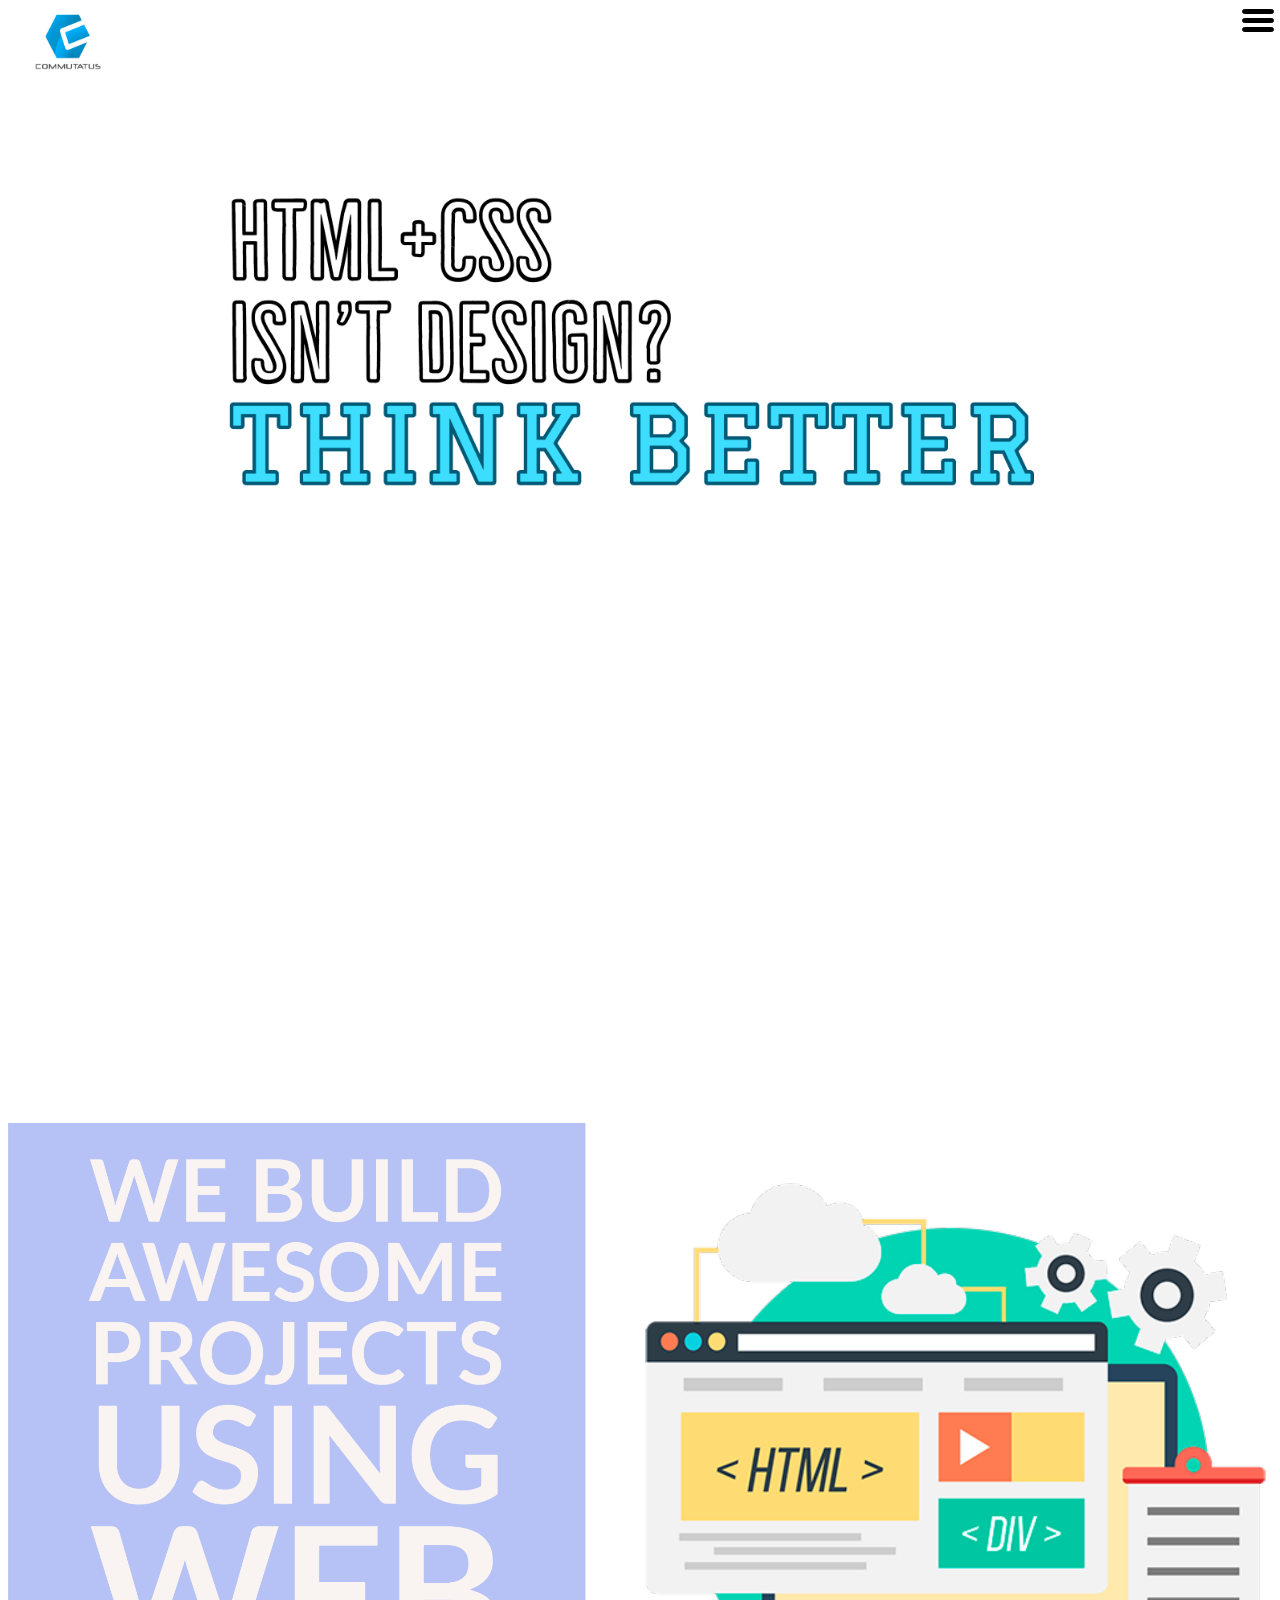
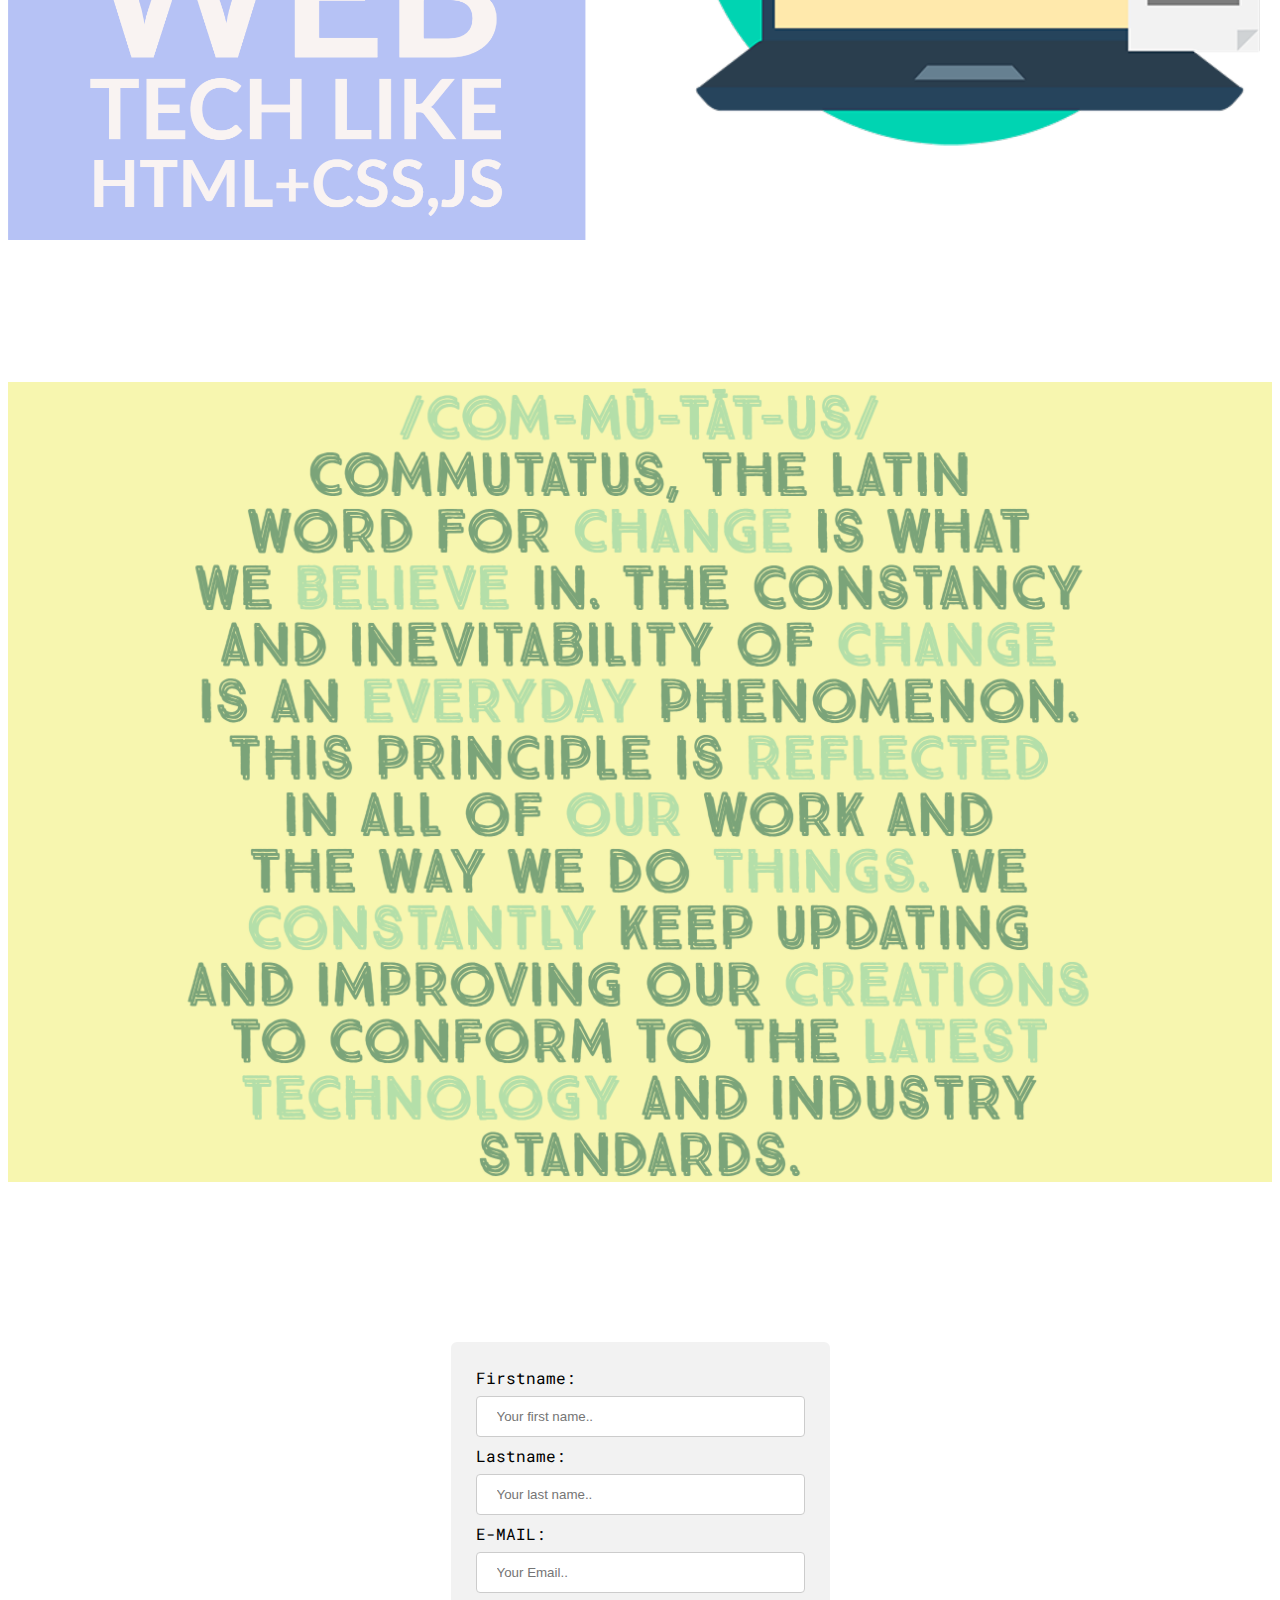
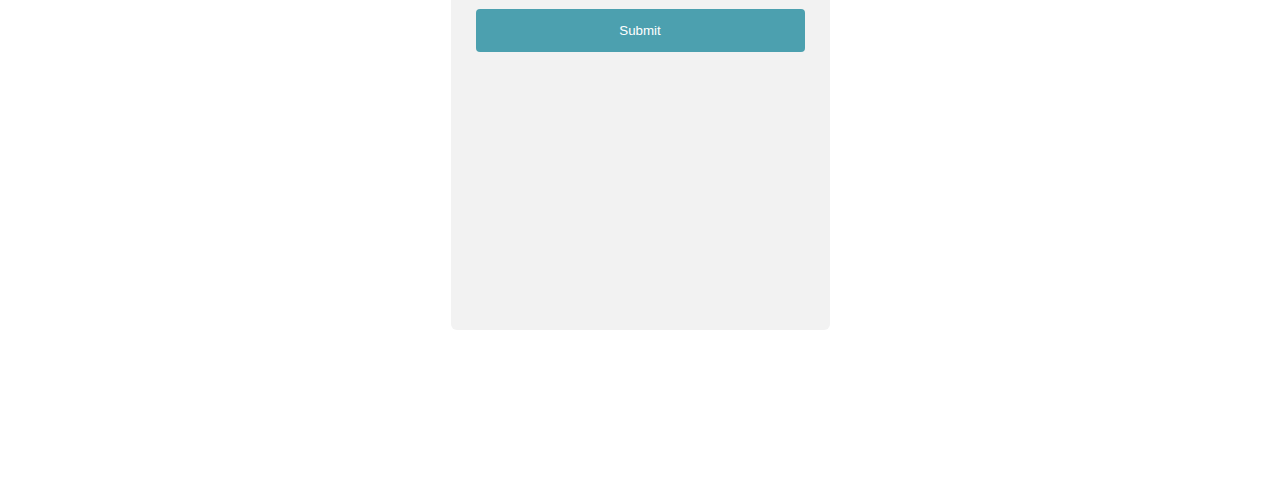
<file: index.html>
<!DOCTYPE html>
<html lang="en">
<head>
    <meta charset="UTF-8">
    <meta name="viewport" content="width=device-width, initial-scale=1.0">
    <meta http-equiv="X-UA-Compatible" content="ie=edge">
    <link href="https://fonts.googleapis.com/css?family=Roboto+Mono:500&display=swap" rel="stylesheet">
    <link rel="stylesheet" href="style.css">
    <title>Commutatus_dup</title>
    <script>
        window.onload = function(){
            document.getElementById("navid").style.right = '-260px' 
        }
        function togglebar(e){
    e.classList.toggle("show");

    var elem = document.getElementById("navid"),
    Style = window.getComputedStyle(elem),
    right = Style.getPropertyValue("right");

    if(right == "0px"){
        elem.style.right ="-260px";

    }else{
        elem.style.right = "0px";
    }
        }
    
    
    </script>
</head>
<body>
        <img src="logo_2019.jpg" alt="logo" height="70" width="120">  
    <section id="sec1" data-text="" ></section>
    
    <section id="sec2" data-text=""></section>
    <section id="sec3" data-text=""></section>
    <section id="sec4" data-text="">
            <form action="submit.html">
                Firstname: <input type="text" id="fname" name="firstname" placeholder="Your first name.."><br>
                Lastname: <input type="text" id="lname" name="lastname" placeholder="Your last name.."><br>
                E-MAIL: <input type="text" name="Email" placeholder="Your Email.."><br>
                <input type="submit" value="Submit">
            </form>
    </section>
  
        <div class="sidebar">
              <nav class="navbar" id="navid" style="right: -260px">
                    <button type="button" onclick="togglebar(this)" class="toggle-collapse show"  id="toggle-button">
                      <span class="toggle-icon"></span>
                </button>
              
            <ul class="side-nav">
                <li class="nav-item">
                    <a href="#sec1" class="nav-link">HOME</a>
                </li>
                <li class="nav-item">
                    <a href="#sec2" class="nav-link">WORK</a>
                </li>
                <li class="nav-item">
                    <a href="#sec3" class="nav-link">ABOUT</a>
                </li>
                <li class="nav-item">
                    <a href="#sec4" class="nav-link">CONTACT</a>
                </li>
            </ul>
            </nav>
        </div>
       
       
              
      
       
    
    
</body>
</html>
</file>
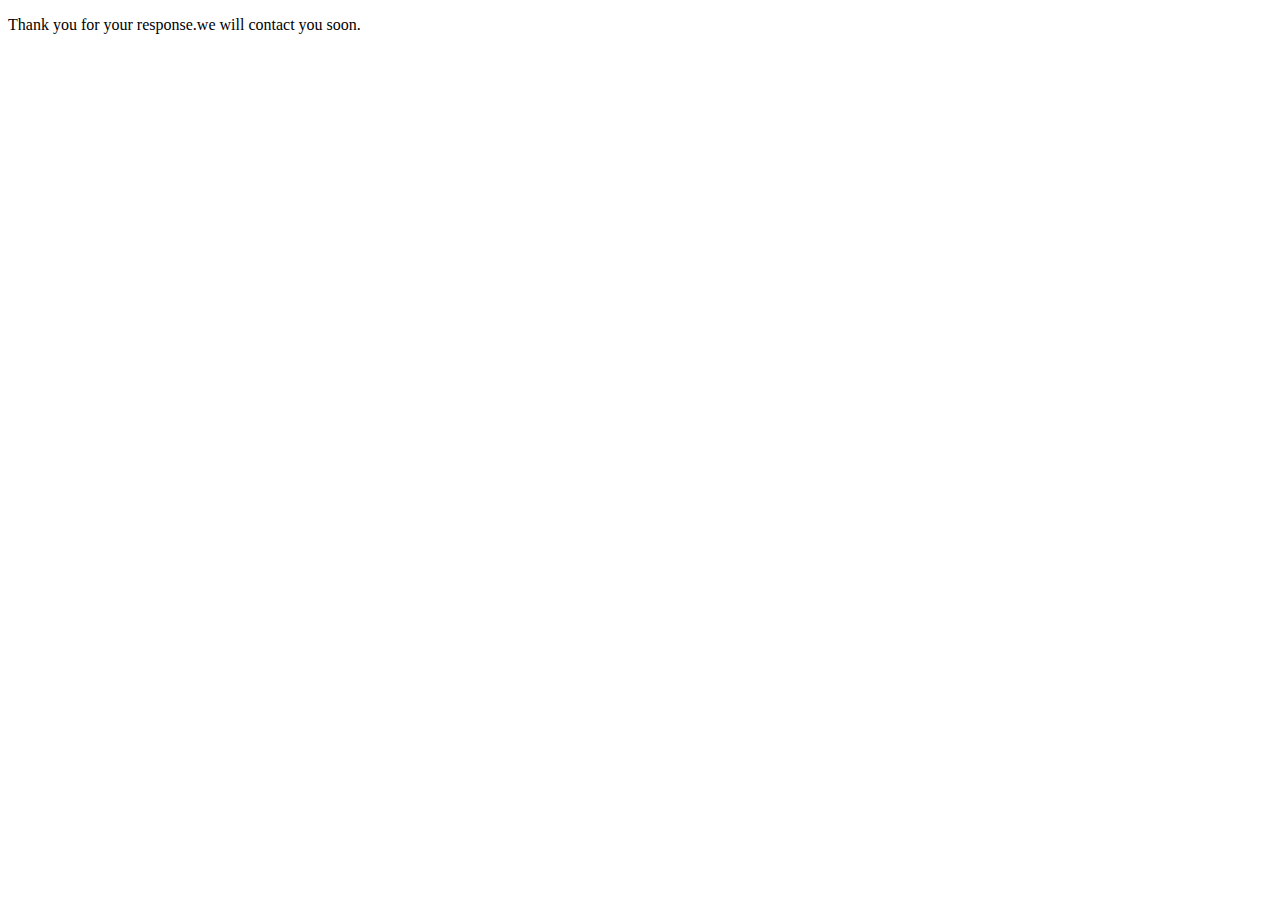
<file: submit.html>
<!DOCTYPE html>
<html lang="en">
<head>
    <meta charset="UTF-8">
    <meta name="viewport" content="width=device-width, initial-scale=1.0">
    <meta http-equiv="X-UA-Compatible" content="ie=edge">
    <title>Submitted</title>
</head>
<body>
    <p>Thank you for your response.we will contact you soon.</p>
</body>
</html>
</file>
<file: style.css>
body {
    background-image: url(MyPost.png);
    background-position: top;
    height: 100px;
    background-size: 80%;
    background-repeat: no-repeat;
    font-family: 'Roboto Mono', monospace;
}

.logo-main{
    margin: auto;
    max-width: 1400px;
}

.navbar{
    position: absolute;
    right: 0px;
    top: 0px;
    width: 260px;
    height: 400%;
    background-color: transparent;
    text-align: center;
    position: fixed;

}


.navbar > .side-nav{
    list-style-type: none;
    padding: 0;
    margin: 0;
    
}

.nav-item{
    display: flex;
}

.nav-item > .nav-link{
    text-decoration: none;
    color: rgb(135, 187, 235);
    font-size: 1.em;
    padding: 1em;
    flex: 1;
}

.nav-item > .nav-link:hover{
    background-color: whitesmoke;
    color: black;
   
}

.toggle-collapse{
    float:left;
    margin-left:-3.3em;
    margin-top:.5em;
    content: "";
    outline: inherit;
    border: 0px;
    background: transparent;
}

.toggle-icon,
.toggle-icon::before,
.toggle-icon::after{
    content: "";
    width: 30px;
    height: 3px;
    position: fixed;
    background-color: black;
    border-radius: 2em;
    border: 1px solid black;
    cursor: pointer;
    transition: 0.0800s ease;
    margin-top: 0.8em;
}

.toggle-icon::before{
    position: absolute;
    left:-1px;
    margin-top: -0.8em;

}
.toggle-icon::after{
    position: absolute;
    left: -1px;
    margin-top: 0.6em;
    width: 20px;
}

.toggle-icon{
    width: 15px;
}

.show .toggle-icon::after{
    width: 30px;

}

.show .toggle-icon{
    width: 30px;
}

html{
    scroll-behavior: smooth;
}

section{
    height: 100vh;
    display: flex;
    justify-content: center;

}

section:nth-child(1)
{
    background: url(/MyPost.png);
    height:80%;
}

section:nth-last-child(3){
    background: url(MyPost\(3\).png);
    background-position: center;
    height: 800px;
    background-size: 100%;
    left: 0%;
    background-repeat: no-repeat;


}

section:nth-last-child(4){
    background: url(MyPost\(1\).png);
    background-position: center;
    height: 1000px;
    background-size: 100%;
    top: 500%;
    background-repeat: no-repeat;
    
}

input[type=text], select {
    width: 100%;
    padding: 12px 20px;
    margin: 8px 0;
    display: inline-block;
    border: 1px solid #ccc;
    border-radius: 4px;
    box-sizing: border-box;
  }

  input[type=submit] {
    width: 100%;
    background-color: rgb(76, 160, 175);
    color: white;
    padding: 14px 20px;
    margin: 8px 0;
    border: none;
    border-radius: 4px;
    cursor: pointer;
  }

  input[type=submit]:hover {
    background-color: #458ea0;
  }

 

form{
     
        display: block;
        margin-top: 10em;
        margin-bottom: 12%;
        border-radius: 6px;
        background-color: #f2f2f2;
        padding: 25px;
      
}
</file>
